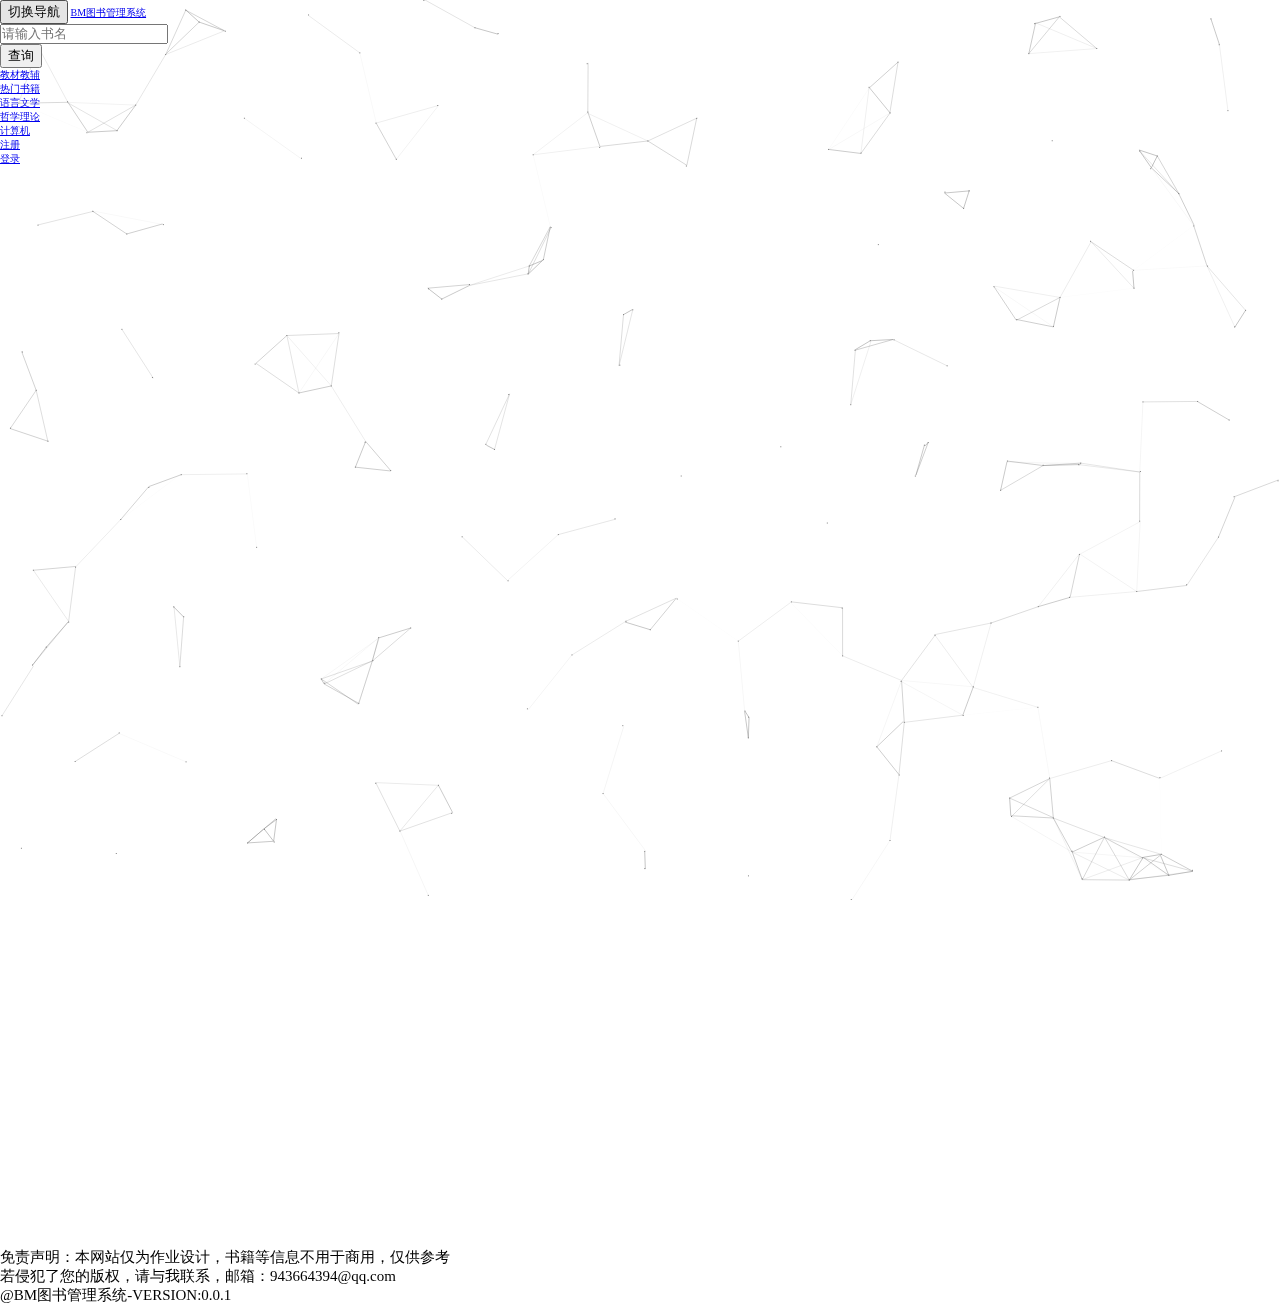
<file: index.html>
<!DOCTYPE html>
<html>
<head>
	<title>首页</title>
	<meta charset="utf-8">
	<meta name="viewport" content="width=device-width,initial-scale=1.0">
	<link rel="stylesheet" type="text/css" href="https://cdn.staticfile.org/twitter-bootstrap/3.3.7/css/bootstrap.min.css">
	<link rel="stylesheet" type="text/css" href="./css/index.css">
</head>
<body>
<script type="text/javascript" color="255,0,0" opacity='0.7' zIndex="-2" count="200" src="./js/canvas-nest.js"></script>
	<!-- 响应式导航条begin -->
	<nav class="navbar navbar-default navbar-fixed-top" role="navigation top">
	<div class="container-fluid top">
		<div class="navbar-header">
			<button type="button" class="navbar-toggle" data-toggle="collapse" data-target="#navbar-menu">
        <span class="sr-only">切换导航</span>
        <span class="icon-bar"></span>
        <span class="icon-bar"></span>
        <span class="icon-bar"></span>
      <span class="icon-bar"></span>
      </button>
      <a  href="#" class="navbar-brand nav-title title">BM图书管理系统</a>
    </div>

	<!-- 导航栏右侧标签 begin -->
    <div class="collapse navbar-collapse" id="navbar-menu">
      <ul class="nav navbar-nav navbar-right ">
      <!-- 导航栏搜索框 begin -->
       <form class="navbar-form navbar-left" method="post" target="id_frame">
            <div class="form-group">
                <input type="text" id="bn" class="form-control" placeholder="请输入书名">
            </div>
            <button type="submit" id="search" class="btn btn-default">查询</button>
            <iframe id="id_frame" name="id_frame" style="display:none;"></iframe>
        </form>
        <!-- 导航栏搜索框end -->
        <li id="click" class="active"><a href="#" data-toggle="tab">教材教辅</a></li>
        <li id="click"><a href="#"  data-toggle="tab" >热门书籍</a></li>
        <li id="click"><a href="#"  data-toggle="tab" >语言文学</a></li>
        <li id="click"><a href="#"  data-toggle="tab">哲学理论</a></li>
        <li id="click"><a href="#"  data-toggle="tab">计算机</a></li>
        <li><a href="./views/register.html"><span class="glyphicon glyphicon-user"></span> 注册</a></li> 
        <li><a id="name" href="./views/login.html"><span class="glyphicon glyphicon-log-in"></span> 登录</a></li>
      </ul>

		</div>
		<!-- 导航栏右侧标签 end -->
		
	</div>
	</nav>
	<!-- 响应式导航条end -->

	<!-- 内容区域 -->
	<div id="main" class="container">
        <div id="list">
            <ul>
                
            </ul>
            </div>
        </div>
   </div>
        <!--分页条  -->
        <div id="pagecount"></div>
    </div>
<footer>
	<div class="jumbotron text-center" style="margin-bottom:0">
   		<p style="font-size: 15px">免责声明：本网站仅为作业设计，书籍等信息不用于商用，仅供参考<br>若侵犯了您的版权，请与我联系，邮箱：943664394@qq.com
   		<br>@BM图书管理系统-VERSION:0.0.1</p>
  </div>
  </footer>
	<script src="https://cdn.staticfile.org/jquery/2.1.1/jquery.min.js"></script>
	<script src="https://cdn.staticfile.org/twitter-bootstrap/3.3.7/js/bootstrap.min.js"></script>
	<script type="text/javascript" src="./js/index.js"></script>
</body>
</html>
</file>
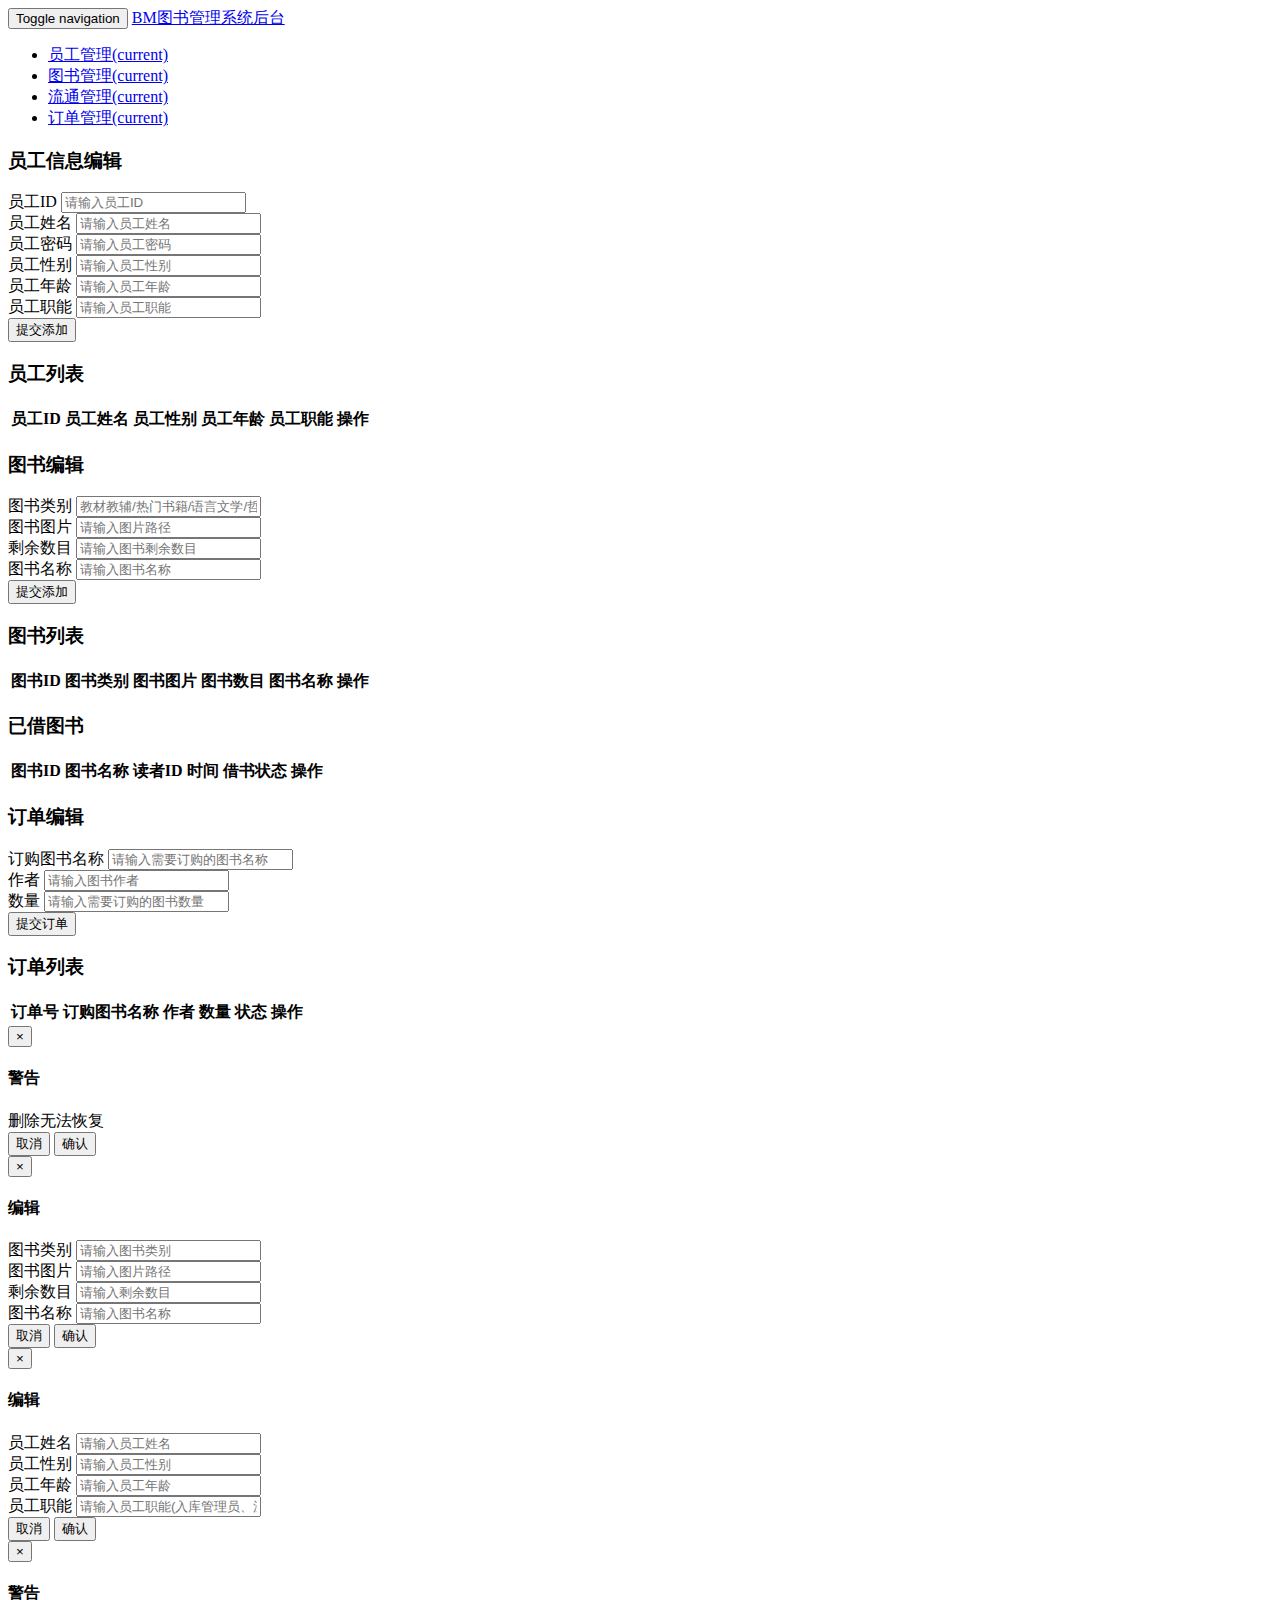
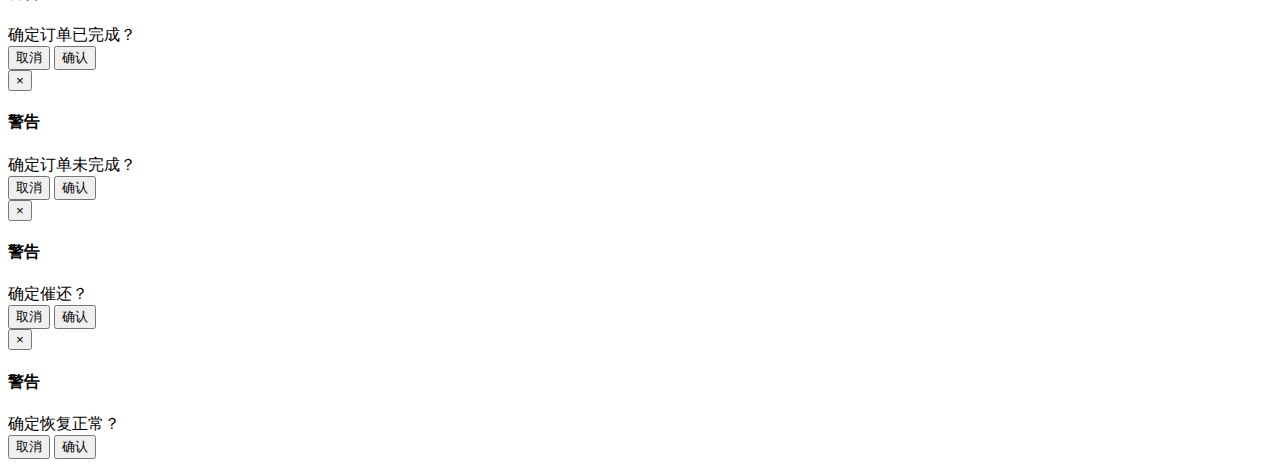
<file: manage.html>
<!DOCTYPE html>
<html lang="en">

<head>
    <meta charset="UTF-8">
    <meta http-equiv="X-UA-Compatible" content="IE=edge">
    <meta name="viewport" content="width=device-width, initial-scale=1">
    <link rel="stylesheet" type="text/css" href="https://cdn.staticfile.org/twitter-bootstrap/3.3.7/css/bootstrap.min.css">
    <title>BM图书管理系统后台</title>
</head>

<body>
    <nav class="navbar navbar-default navbar-static-top">
        <div class="container-fluid">
            <!-- Brand and toggle get grouped for better mobile display -->
            <div class="navbar-header">
                <button type="button" class="navbar-toggle collapsed" data-toggle="collapse" data-target="#bs-example-navbar-collapse-1" aria-expanded="false">
                    <span class="sr-only">Toggle navigation</span>
                    <span class="icon-bar"></span>
                    <span class="icon-bar"></span>
                    <span class="icon-bar"></span>
                </button>
                <a class="navbar-brand" href="#">BM图书管理系统后台</a>
            </div>
            <!-- Collect the nav links, forms, and other content for toggling -->
            <div class="collapse navbar-collapse" id="bs-example-navbar-collapse-1">
              <ul class="nav navbar-nav">
                <li id="sm" class="active"><a id="staffm" href="#yuangong" data-toggle="tab">员工管理<span class="sr-only">(current)</span></a></li>
                <li id="bm"><a id="bookm" href="#tushu" data-toggle="tab">图书管理<span class="sr-only">(current)</span></a></li>
                <li id="bwm"><a id="borrowm" href="#liutong" data-toggle="tab">流通管理<span class="sr-only">(current)</span></a></li>
                <li id="om"><a id="orderm" href="#dingdan" data-toggle="tab">订单管理<span class="sr-only">(current)</span></a></li>
            </ul>

        </div>
        <!-- /.navbar-collapse -->
    </div>
    <!-- /.container-fluid -->
</nav>

<div id="myTabContent" class="tab-content">
    <div class="tab-pane fade in active" id="yuangong">
        <div class="row">
            <div class="col-md-6 cl-sm-12">
                <div class="panel panel-default">
                    <div class="panel-heading">
                        <h3 class="panel-title">员工信息编辑</h3>
                    </div>
                    <div class="panel-body">
                        <form>
                            <div class="form-group">
                                <label for="staffid">员工ID</label>
                                <input type="text" class="form-control" id="staffid" placeholder="请输入员工ID">
                            </div>
                            <div class="form-group">
                                <label for="staffname">员工姓名</label>
                                <input type="text" class="form-control" id="staffname" placeholder="请输入员工姓名">
                            </div>
                            <div class="form-group">
                                <label for="staffpwd">员工密码</label>
                                <input type="text" class="form-control" id="staffpwd" placeholder="请输入员工密码">
                            </div>
                            <div class="form-group">
                                <label for="staffsex">员工性别</label>
                                <input type="text" class="form-control" id="staffsex" placeholder="请输入员工性别">
                            </div>
                            <div class="form-group">
                                <label for="staffage">员工年龄</label>
                                <input type="text" class="form-control" id="staffage" placeholder="请输入员工年龄">
                            </div>
                            <div class="form-group">
                                <label for="stafffunc">员工职能</label>
                                <input type="text" class="form-control" id="stafffunc" placeholder="请输入员工职能">
                            </div>

                            <button class="btn btn-primary" id="btnstaff">提交添加</button>
                        </form>
                    </div>
                </div>
            </div>

            <div class="col-md-6 col-sm-12">
                <div class="panel panel-default">
                    <div class="panel-heading">
                        <h3 class="panel-title">员工列表</h3>
                    </div>
                    <div class="panel-body">
                        <table class="table table-bordered table-hover" id="stafftable">
                            <thead>
                                <tr>
                                    <th>员工ID</th>
                                    <th>员工姓名</th>
                                    <th>员工性别</th>
                                    <th>员工年龄</th>
                                    <th>员工职能</th>
                                    <th>操作</th>
                                </tr>
                            </thead>
                            <tbody id="list">

                            </tbody>
                        </table>
                    </div>
                </div>
            </div>
        </div>

    </div>


    <div class="tab-pane fade" id="tushu">
            <div class="row">
                <div class="col-md-6 col-sm-12">
                    <div class="panel panel-default">
                        <div class="panel-heading">
                            <h3 class="panel-title">图书编辑</h3>
                        </div>
                        <div class="panel-body">
                            <form>
                                <!-- <div class="form-group">
                                    <label for="bookid">图书ID</label>
                                    <input type="text" class="form-control" id="bookid" placeholder="教材教辅/热门书籍/语言文学/哲学理论/计算机">
                                </div> -->
                                <div class="form-group">
                                    <label for="booktype">图书类别</label>
                                    <input type="text" class="form-control" id="booktype" placeholder="教材教辅/热门书籍/语言文学/哲学理论/计算机">
                                </div>
                                <div class="form-group">
                                    <label for="bookimg">图书图片</label>
                                    <input type="text" class="form-control" id="bookimg" placeholder="请输入图片路径">
                                </div>
                                <div class="form-group">
                                    <label for="booknum">剩余数目</label>
                                    <input type="text" class="form-control" id="booknum" placeholder="请输入图书剩余数目">
                                </div>
                                <div class="form-group">
                                    <label for="bookname">图书名称</label>
                                    <input type="text" class="form-control" id="bookname" placeholder="请输入图书名称">
                                </div>

                                <button class="btn btn-primary" id="btnbook">提交添加</button>
                            </form>
                        </div>
                    </div>
                </div>

                <div class="col-md-6 col-sm-12">
                    <div class="panel panel-default">
                        <div class="panel-heading">
                            <h3 class="panel-title">图书列表</h3>
                        </div>
                        <div class="panel-body row pre-scrollable">
                            <table class="table table-bordered table-hover" id="booktable">
                                <thead>
                                    <tr>
                                        <th>图书ID</th>
                                        <th>图书类别</th>
                                        <th>图书图片</th>
                                        <th>图书数目</th>
                                        <th>图书名称</th>
                                        <th>操作</th>
                                    </tr>
                                </thead>
                                <tbody id="list">
                              
                                </tbody>
                            </table>
                        </div>
                    </div>
                </div>
            </div>
    </div>

    <div class="tab-pane fade" id="liutong">
            <div class="row">
                <div class="center-block" style="width: 60%;">
                    <div class="panel panel-default">
                        <div class="panel-heading">
                            <h3 class="panel-title">已借图书</h3>
                        </div>
                        <div class="panel-body">
                            <table class="table table-bordered table-hover" id="borrowtable">
                                <thead>
                                    <tr>
                                        <th>图书ID</th>
                                        <th>图书名称</th>
                                        <th>读者ID</th>
                                        <th>时间</th>
                                        <th>借书状态</th>
                                        <th>操作</th>
                                    </tr>
                                </thead>
                                <tbody id="list">
                                  <!-- <tr>
                                    <td>111</td>
                                    <td>计算机网络</td>
                                    <td>卢本伟</td>
                                    <td><center><button class="btn btn-warning">催还</button></center></td>
                                </tr> -->
                            </tbody>
                            </table>
                        </div>
                    </div>
                </div>
            </div>
    </div>

    <div class="tab-pane fade" id="dingdan">
        <div class="row">
            <div class="col-md-6 col-sm-12">
                    <div class="panel panel-default">
                        <div class="panel-heading">
                            <h3 class="panel-title">订单编辑</h3>
                        </div>
                        <div class="panel-body">
                            <form>
                                <!-- <div class="form-group">
                                    <label for="bookid">图书ID</label>
                                    <input type="text" class="form-control" id="bookid" placeholder="教材教辅/热门书籍/语言文学/哲学理论/计算机">
                                </div> -->
                                <div class="form-group">
                                    <label for="obookname">订购图书名称</label>
                                    <input type="text" class="form-control" id="obookname" placeholder="请输入需要订购的图书名称">
                                </div>
                                <div class="form-group">
                                    <label for="obookwriter">作者</label>
                                    <input type="text" class="form-control" id="obookwriter" placeholder="请输入图书作者">
                                </div>
                                <div class="form-group">
                                    <label for="obooknum">数量</label>
                                    <input type="text" class="form-control" id="obooknum" placeholder="请输入需要订购的图书数量">
                                </div>
                                <!-- <div class="form-group">
                                    <label for="bookname">订购时间</label>
                                    <input type="text" class="form-control" id="bookname" placeholder="请输入图书名称">
                                </div> -->
                                <!-- <div class="form-group">
                                    <label for="bookname">状态</label>
                                    <input type="text" class="form-control" id="bookname" placeholder="请输入图书名称">
                                </div> -->

                                <button class="btn btn-primary" id="btnorder">提交订单</button>
                            </form>
                        </div>
                    </div>
            </div>

            <div class="col-md-6 col-sm-12">
                <div class="panel panel-default">
                    <div class="panel-heading">
                        <h3 class="panel-title">订单列表</h3>
                    </div>
                    <div class="panel-body">
                        <table class="table table-bordered table-hover" id="ordertable">
                            <thead>
                                <tr>
                                    <th>订单号</th>
                                    <th>订购图书名称</th>
                                    <th>作者</th>
                                    <th>数量</th>
                                    <!-- <th>订购时间</th> -->
                                    <th>状态</th>
                                    <th>操作</th>
                                </tr>
                            </thead>
                            <tbody id="list">
                            </tbody>
                        </table>
                    </div>
                </div>
            </div>
        </div>
    </div>

</div>

    <!-- model delete -->
    <div class="modal fade" id="deleModal" tabindex="-1" role="dialog" aria-labelledby="">
        <div class="modal-dialog" role="document">
            <div class="modal-content">
                <div class="modal-header">
                    <button type="button" class="close" data-dismiss="modal" aria-label="Close"><span aria-hidden="true">&times;</span></button>
                    <h4 class="modal-title" id="myModalLabel">警告</h4>
                </div>
                <div class="modal-body">
                    删除无法恢复
                </div>
                <div class="modal-footer">
                    <button type="button" class="btn btn-default" data-dismiss="modal">
                        取消</button>
                        <button type="button" class="btn btn-primary" id="confirmDelete">确认</button>
                </div>
            </div>
        </div>
    </div>
    <!-- model update -->
    <div class="modal fade" id="updateModal" tabindex="-1" role="dialog" aria-labelledby="">
        <div class="modal-dialog" role="document">
            <div class="modal-content">
                <div class="modal-header">
                    <button type="button" class="close" data-dismiss="modal" aria-label="Close"><span aria-hidden="true">&times;</span></button>
                    <h4 class="modal-title" id="myModalLabel">编辑</h4>
                </div>
                <div class="modal-body">
                   <form>
                            <!-- <div class="form-group">
                                <label for="bookid">图书id</label>
                                <input type="text" class="form-control" id="ubookid" placeholder="bookid">
                            </div> -->
                            <div class="form-group">
                                <label for="booktype">图书类别</label>
                                <input type="text" class="form-control" id="ubooktype" placeholder="请输入图书类别">
                            </div>
                     
                            <div class="form-group">
                                <label for="bookimg">图书图片</label>
                                <input type="text" class="form-control" id="ubookimg" placeholder="请输入图片路径">
                            </div>
                            <div class="form-group">
                                <label for="booknum">剩余数目</label>
                                <input type="text" class="form-control" id="ubooknum" placeholder="请输入剩余数目">
                            </div>
                            
                            <div class="form-group">
                                <label for="ubookname">图书名称</label>
                                <input type="text" class="form-control" id="ubookname" placeholder="请输入图书名称">
                            </div>
                           
                        </form>
                </div>
                <div class="modal-footer">
                    <button type="button" class="btn btn-default" data-dismiss="modal">
                        取消</button>
                        <button type="button" class="btn btn-primary" id="confirmUpdate">确认</button>
                </div>
            </div>
        </div>
    </div>  
    <!-- model updatestaff --> 
    <div class="modal fade" id="updateStaffModal" tabindex="-1" role="dialog" aria-labelledby="">
        <div class="modal-dialog" role="document">
            <div class="modal-content">
                <div class="modal-header">
                    <button type="button" class="close" data-dismiss="modal" aria-label="Close"><span aria-hidden="true">&times;</span></button>
                    <h4 class="modal-title" id="myModalLabel">编辑</h4>
                </div>
                <div class="modal-body">
                   <form>
                            <!-- <div class="form-group">
                                <label for="bookid">图书id</label>
                                <input type="text" class="form-control" id="ubookid" placeholder="bookid">
                            </div> -->
                            <div class="form-group">
                                <label for="uname">员工姓名</label>
                                <input type="text" class="form-control" id="uname" placeholder="请输入员工姓名">
                            </div>
                     
                            <div class="form-group">
                                <label for="usex">员工性别</label>
                                <input type="text" class="form-control" id="usex" placeholder="请输入员工性别">
                            </div>
                            <div class="form-group">
                                <label for="uage">员工年龄</label>
                                <input type="text" class="form-control" id="uage" placeholder="请输入员工年龄">
                            </div>
                            
                            <div class="form-group">
                                <label for="utype">员工职能</label>
                                <input type="text" class="form-control" id="utype" placeholder="请输入员工职能(入库管理员、流通管理员、订单管理员)">
                            </div>
                           
                        </form>
                </div>
                <div class="modal-footer">
                    <button type="button" class="btn btn-default" data-dismiss="modal">
                        取消</button>
                        <button type="button" class="btn btn-primary" id="confirmUpdate">确认</button>
                </div>
            </div>
        </div>
    </div> 
    <!-- model finish -->
    <div class="modal fade" id="finModal" tabindex="-1" role="dialog" aria-labelledby="">
        <div class="modal-dialog" role="document">
            <div class="modal-content">
                <div class="modal-header">
                    <button type="button" class="close" data-dismiss="modal" aria-label="Close"><span aria-hidden="true">&times;</span></button>
                    <h4 class="modal-title" id="myModalLabel">警告</h4>
                </div>
                <div class="modal-body">
                    确定订单已完成？
                </div>
                <div class="modal-footer">
                    <button type="button" class="btn btn-default" data-dismiss="modal">
                        取消</button>
                        <button type="button" class="btn btn-primary" id="confirmFinish">确认</button>
                </div>
            </div>
        </div>
    </div>
    <!-- model unfinish -->
    <div class="modal fade" id="unfinModal" tabindex="-1" role="dialog" aria-labelledby="">
        <div class="modal-dialog" role="document">
            <div class="modal-content">
                <div class="modal-header">
                    <button type="button" class="close" data-dismiss="modal" aria-label="Close"><span aria-hidden="true">&times;</span></button>
                    <h4 class="modal-title" id="myModalLabel">警告</h4>
                </div>
                <div class="modal-body">
                    确定订单未完成？
                </div>
                <div class="modal-footer">
                    <button type="button" class="btn btn-default" data-dismiss="modal">
                        取消</button>
                        <button type="button" class="btn btn-primary" id="confirmUNFinish">确认</button>
                </div>
            </div>
        </div>
    </div>
    <!-- model borrow -->
    <div class="modal fade" id="borrowModal" tabindex="-1" role="dialog" aria-labelledby="">
        <div class="modal-dialog" role="document">
            <div class="modal-content">
                <div class="modal-header">
                    <button type="button" class="close" data-dismiss="modal" aria-label="Close"><span aria-hidden="true">&times;</span></button>
                    <h4 class="modal-title" id="myModalLabel">警告</h4>
                </div>
                <div class="modal-body">
                    确定催还？
                </div>
                <div class="modal-footer">
                    <button type="button" class="btn btn-default" data-dismiss="modal">
                        取消</button>
                        <button type="button" class="btn btn-primary" id="confirmBorrow">确认</button>
                </div>
            </div>
        </div>
    </div>
    <!-- model normal -->
    <div class="modal fade" id="normalModal" tabindex="-1" role="dialog" aria-labelledby="">
        <div class="modal-dialog" role="document">
            <div class="modal-content">
                <div class="modal-header">
                    <button type="button" class="close" data-dismiss="modal" aria-label="Close"><span aria-hidden="true">&times;</span></button>
                    <h4 class="modal-title" id="myModalLabel">警告</h4>
                </div>
                <div class="modal-body">
                    确定恢复正常？
                </div>
                <div class="modal-footer">
                    <button type="button" class="btn btn-default" data-dismiss="modal">
                        取消</button>
                        <button type="button" class="btn btn-primary" id="confirmNormal">确认</button>
                </div>
            </div>
        </div>
    </div>








	<script src="https://cdn.staticfile.org/jquery/2.1.1/jquery.min.js"></script>
	<script src="https://cdn.staticfile.org/twitter-bootstrap/3.3.7/js/bootstrap.min.js"></script>
<script src="./js/staff.js"></script>
<script src="./js/admin.js"></script>
<script src="./js/order.js"></script>
<script src="./js/cuihuan.js"></script>
</body>

</html>
</file>
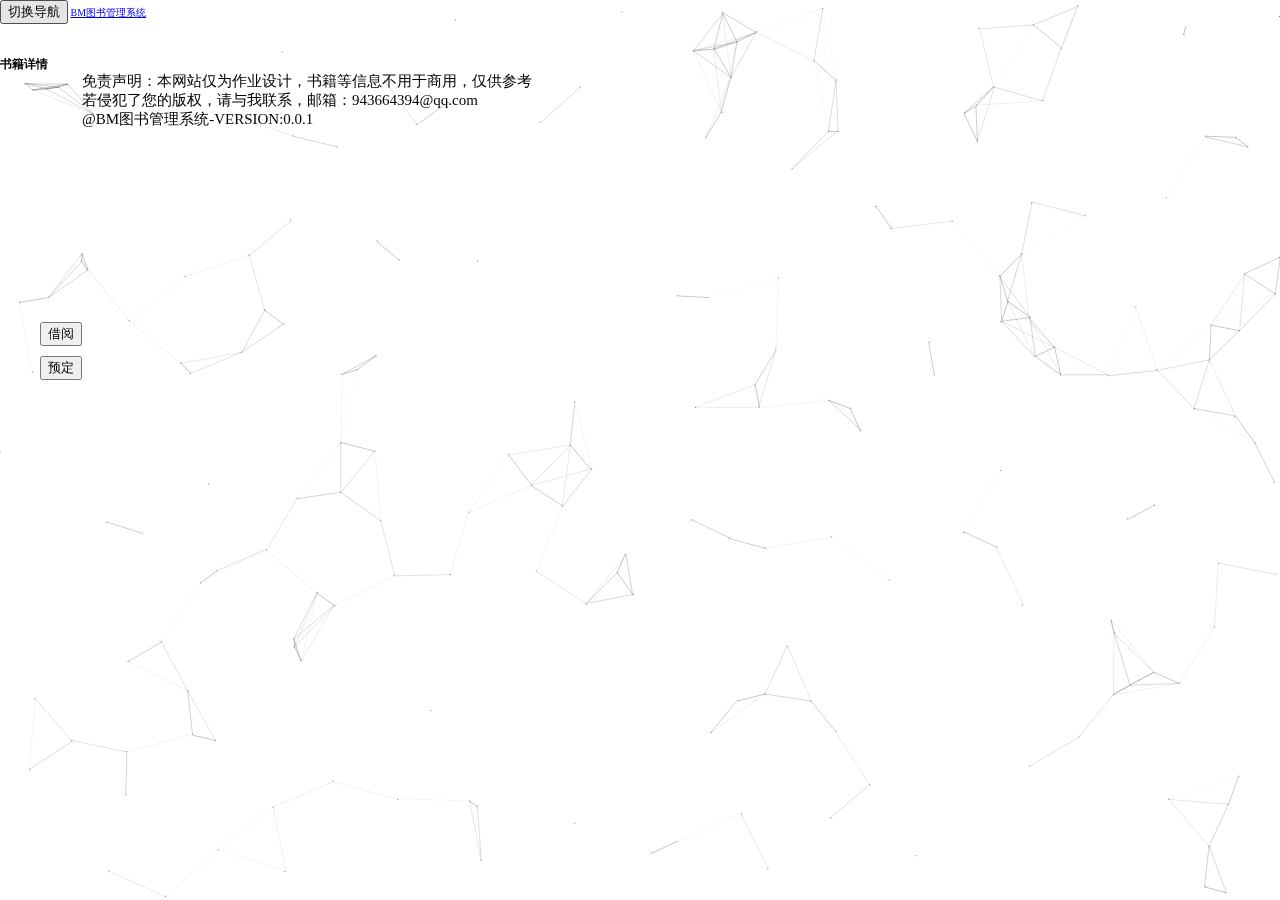
<file: views/book.html>
<!DOCTYPE html>
<html>
<head>
	<title>书籍详情页</title>
	<meta charset="utf-8">
	<meta name="viewport" content="width=device-width,initial-scale=1.0">
	<link rel="stylesheet" type="text/css" href="https://cdn.staticfile.org/twitter-bootstrap/3.3.7/css/bootstrap.min.css">
	<link rel="stylesheet" type="text/css" href="../css/book.css">
</head>
<body>
	<script type="text/javascript" color="255,0,0" opacity='0.7' zIndex="-2" count="200" src="../js/canvas-nest.js"></script>
		<nav class="navbar navbar-default navbar-fixed-top " role="navigation top">
	<!-- banner begin -->
	<div class="container-fluid top">
		<div class="navbar-header">
			<button type="button" class="navbar-toggle" data-toggle="collapse" data-target="#navbar-menu">
        <span class="sr-only">切换导航</span>
        <span class="icon-bar"></span>
        <span class="icon-bar"></span>
        <span class="icon-bar"></span>
      <span class="icon-bar"></span>
      </button>
      <a  href="#" class="navbar-brand nav-title title">BM图书管理系统</a>
    </div>
    <div class="collapse navbar-collapse" id="navbar-menu">
      <ul class="nav navbar-nav navbar-right ">
      <li id="click1"><a onclick=""  class="glyphicon glyphicon-home"  ></a></li>
      <li id="click2"><a  class="glyphicon glyphicon-refresh"  ></a></li>
      <li id="click3"><a onclick=""  class="glyphicon glyphicon-user"  ></a></li>
      </ul>
	</nav>
	<!-- banner end -->
	<!-- 书籍详情 begin -->
	<div class="container content">
		<div class="row"> 
		<div class="panel panel-default">
    	<div class="panel-heading">
        <h3 class="panel-title">
            书籍详情
        </h3>
   		 </div>
   		 <div class="panel-body">
   		 <div id="pic" class="left">
   		 	<!-- <img class="img-responsive" src="../images/01.jpg"> -->
   		 </div>
   		 <div id="list" class="right">
   		 	<ul class="list-unstyled">
   		 		<!-- <li>书名：</li>
   		 		<li>作者：</li>
   		 		<li>出版社：</li>
   		 		<li>简介:<p></p></li>
   		 		<li>库存：</li> -->
   		 	</ul>
   		 </div>
   		 <div class="bottom">
   		 <div  class="button1">
   		 	<button id="borrow" type="button" class="btn btn-warning btn-lg ">借阅</button>
   		 </div>
   		 <div class="button2">
   			<button type="button" class="btn btn-info btn-lg  ">预定</button>
   		</div>
 		 </div>

   		 </div>
   		 </div>	
    	</div>
	</div>
		</div>
	</div>
	<!-- 书籍详情 end -->

	<!-- 页尾 begin -->
	<div class="navbar-fixed-bottom jumbotron text-center" style="margin-bottom:0">
   		<p style="font-size: 15px">免责声明：本网站仅为作业设计，书籍等信息不用于商用，仅供参考<br>若侵犯了您的版权，请与我联系，邮箱：943664394@qq.com
   		<br>@BM图书管理系统-VERSION:0.0.1</p>
  </div>
  <!-- 页尾 end -->

<script src="https://cdn.staticfile.org/jquery/2.1.1/jquery.min.js"></script>
<script src="https://cdn.staticfile.org/twitter-bootstrap/3.3.7/js/bootstrap.min.js"></script>
<script src="../js/book.js"></script>
</body>
</html>
</file>
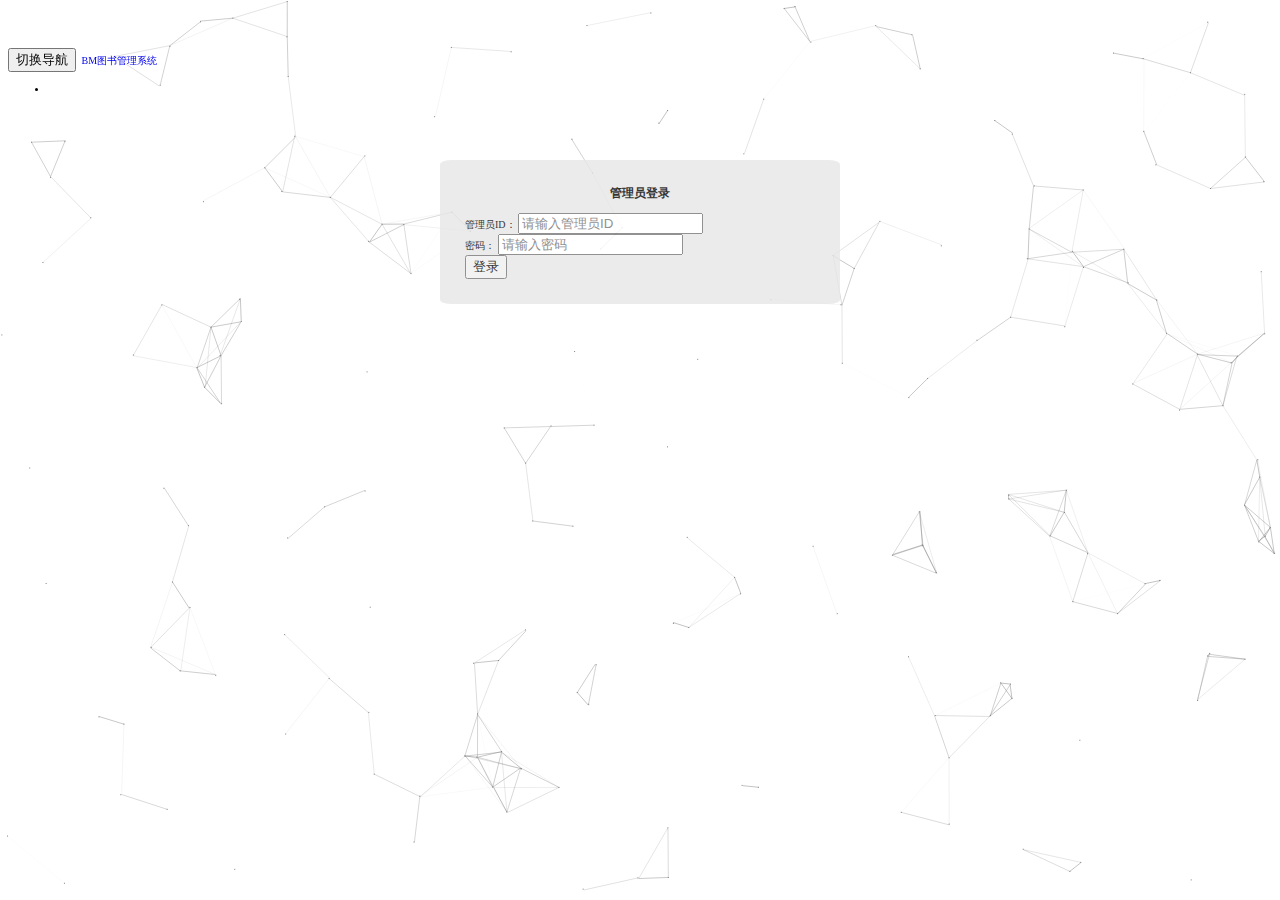
<file: views/mlogin.html>
<!DOCTYPE html>
<html>
<head>
	<title>管理员登录</title>
	<meta charset="utf-8">
	<meta name="viewport" content="width=device-width,initial-scale=1.0">
	<link rel="stylesheet" type="text/css" href="https://cdn.staticfile.org/twitter-bootstrap/3.3.7/css/bootstrap.min.css">
	<link rel="stylesheet" type="text/css" href="../css/login.css">
</head>
<body>
<script type="text/javascript" color="255,0,0" opacity='0.7' zIndex="-2" count="200" src="../js/canvas-nest.js"></script>
<nav class="navbar navbar-default navbar-fixed-top " role="navigation top">
	<!-- banner begin -->
	<div class="container-fluid top">
		<div class="navbar-header">
			<button type="button" class="navbar-toggle" data-toggle="collapse" data-target="#navbar-menu">
        <span class="sr-only">切换导航</span>
        <span class="icon-bar"></span>
        <span class="icon-bar"></span>
        <span class="icon-bar"></span>
      <span class="icon-bar"></span>
      </button>
      <a  href="#" class="navbar-brand nav-title title">BM图书管理系统</a>
    </div>
    <div class="collapse navbar-collapse" id="navbar-menu">
      <ul class="nav navbar-nav navbar-right ">
      <li id="click"><a href="#" class="glyphicon glyphicon-refresh"  ></a></li>
      </ul>
	</nav>
	<!-- banner end -->
<form class="main-box" role="form" action="" method="post">
    <h3 class="form-header">管理员登录</h3>
    <div class="form-group">
        <label for="email">管理员ID：</label>
        <input type="email" class="form-control" id="mid" name="emid" placeholder="请输入管理员ID">
    </div>
    <div class="form-group">
        <label for="pwd">密码：</label>
        <input type="password" class="form-control" id="pwd" name="password" placeholder="请输入密码">
    </div>
    
    <button type="submit" class="btn btn-primary btn-block">登录</button>
</form>

<script src="https://cdn.staticfile.org/jquery/2.1.1/jquery.min.js"></script>
<script src="https://cdn.staticfile.org/twitter-bootstrap/3.3.7/js/bootstrap.min.js"></script>
<script type="text/javascript" src="../js/mlogin.js"></script>
</body>
</html>
</file>
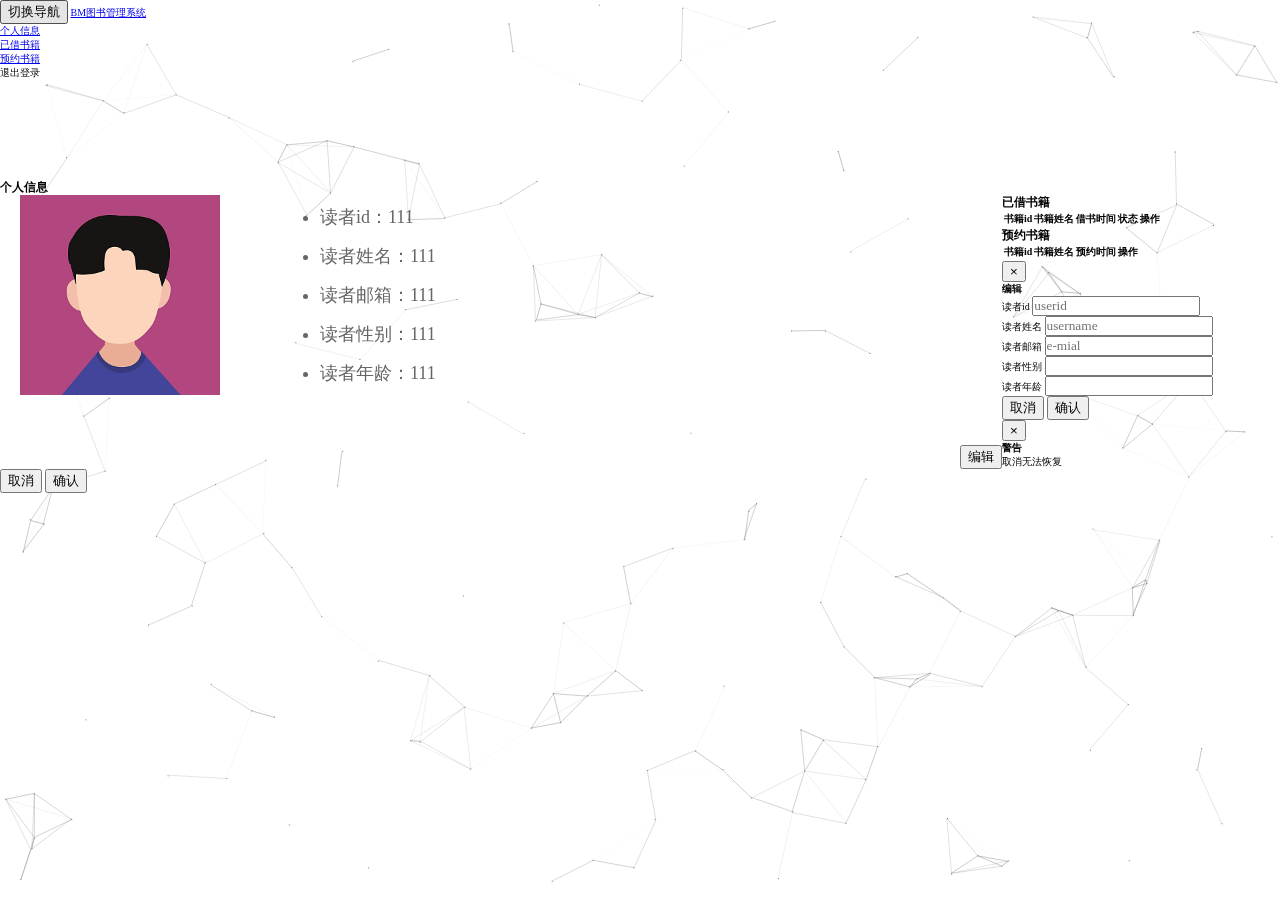
<file: views/user.html>
<!DOCTYPE html>
<html>
<head>
	<title>用户信息页</title>
	<meta charset="utf-8">
	<meta name="viewport" content="width=device-width,initial-scale=1.0">
	<link rel="stylesheet" type="text/css" href="https://cdn.staticfile.org/twitter-bootstrap/3.3.7/css/bootstrap.min.css">
	<link rel="stylesheet" type="text/css" href="../css/user.css">
</head>
<body>
<script type="text/javascript" color="255,0,0" opacity='0.7' zIndex="-2" count="200" src="../js/canvas-nest.js"></script>
	<nav class="navbar navbar-default navbar-fixed-top" role="navigation top">
	<div class="container-fluid top">
		<div class="navbar-header">
			<button type="button" class="navbar-toggle" data-toggle="collapse" data-target="#navbar-menu">
        <span class="sr-only">切换导航</span>
        <span class="icon-bar"></span>
        <span class="icon-bar"></span>
        <span class="icon-bar"></span>
      <span class="icon-bar"></span>
      </button>
      <a  href="#" class="navbar-brand nav-title title">BM图书管理系统</a>
    </div>

	<!-- 导航栏右侧标签 begin -->
    <div class="collapse navbar-collapse" id="navbar-menu">
      <ul class="nav navbar-nav navbar-right ">
        <li id="click1" class="active"><a href="#p-information" data-toggle="tab">个人信息</a></li>
        <li id="click2"><a href="#borrow"  data-toggle="tab" >已借书籍</a></li>
        <li id="click3"><a href="#yuyue"  data-toggle="tab" >预约书籍</a></li>
        
        <li id="click4"><a id="name" ><span class="glyphicon glyphicon-log-in"></span> 退出登录</a></li>
      </ul>

		</div>
		<!-- 导航栏右侧标签 end -->
		
	</div>
	</nav>
		<!-- 响应式导航条end -->
		<!-- 个人信息tab显示 begin -->
		<div id="myTabContent" class="tab-content container">
    <div class="tab-pane fade in active" id="p-information">
       <div class="panel panel-default">
    <div class="panel-heading">
        <h3 class="panel-title">
            个人信息
        </h3>
    </div>
    <div class="panel-body">
      	<div id="pic" class="left">
   		 	<img class="img-responsive" src="../images/man.jpg">
   		 </div>
   		 <div id="list" class="right">
   		 	<ul class="list-unstyled">
   		 		<li>读者id：111</li>
   		 		<li>读者姓名：111</li>
   		 		<li>读者邮箱：111</li>
   		 		<li>读者性别：111</li>
   		 		<li>读者年龄：111</li>
   		 	</ul>
   		 </div>
   		 <div class="bottom">
   		 <div  class="button1">
   		 	<button id="edit" type="button" class="btn btn-primary btn-lg ">编辑</button>
   		 </div>
 		 </div>
    </div>
</div>
    </div>
    	<!-- 个人信息tab显示 end -->
    	<!-- 已借书籍tab显示 begin -->
    <div class="tab-pane fade " id="borrow">
       <div class="panel panel-default">
    <div class="panel-heading">
        <h3 class="panel-title">
            已借书籍
        </h3>
    </div>
    <div class="panel-body">
        <table class="table table-bordered table-hover" id="borrowtable">
                            <thead>
                                <tr>
                                    <th>书籍id</th>
                                    <th>书籍姓名</th>
                                    <th>借书时间</th>
                                    <th>状态</th>
                                    <th>操作</th>
                                  
                                </tr>
                            </thead>
                            <tbody id="list">

                            </tbody>
                        </table>
    </div>
</div>
    </div>
    	<!-- 已借书籍tab显示 end -->

    	<!-- 预约书籍tab显示 begin -->
    <div class="tab-pane fade " id="yuyue">
       <div class="panel panel-default">
    <div class="panel-heading">
        <h3 class="panel-title">
            预约书籍
        </h3>
    </div>
    <div class="panel-body">
        <table class="table table-bordered table-hover" id="yuyuetable">
                            <thead>
                                <tr>
                                    <th>书籍id</th>
                                    <th>书籍姓名</th>
                                    <th>预约时间</th>
                                    <th>操作</th>
                                </tr>
                            </thead>
                            <tbody id="list">

                            </tbody>
                        </table>
    </div>
</div>
    </div>
    	<!-- 预约书籍tab显示 end -->
    	</div>


    	<!-- 用户信息编辑 begin -->
    <div class="modal fade" id="updateModal" tabindex="-1" role="dialog" aria-labelledby="">
        <div class="modal-dialog" role="document">
            <div class="modal-content">
                <div class="modal-header">
                    <button type="button" class="close" data-dismiss="modal" aria-label="Close"><span aria-hidden="true">&times;</span></button>
                    <h4 class="modal-title" id="myModalLabel">编辑</h4>
                </div>
                <div class="modal-body">
                   <form>
                            <div class="form-group">
                                <label for="userid">读者id</label>
                                <input type="text" class="form-control" id="uid" placeholder="userid" readonly="readonly">
                            </div>
                            <div class="form-group">
                                <label for="username">读者姓名</label>
                                <input type="text" class="form-control" id="uname" placeholder="username">
                            </div>
                     
                            <div class="form-group">
                                <label for="useremial">读者邮箱</label>
                                <input type="text" class="form-control" id="uemail" placeholder="e-mial" readonly="readonly">
                            </div>
                            <div class="form-group">
                                <label for="usersex">读者性别</label>
                                <input type="text" class="form-control" id="usex">
                            </div>
                            
                            <div class="form-group">
                                <label for="uerage">读者年龄</label>
                                <input type="text" class="form-control" id="uage">
                            </div>
                           
                        </form>
                </div>
                <div class="modal-footer">
                    <button type="button" class="btn btn-default" data-dismiss="modal">
                        取消</button>
                        <button type="button" class="btn btn-primary" id="confirmUpdate">确认</button>
                </div>
            </div>
        </div>
    </div>
    <!-- 用户信息编辑 end -->

    <!-- 取消预约提示 begin -->
    <div class="modal fade" id="deleModal" tabindex="-1" role="dialog" aria-labelledby="">
        <div class="modal-dialog" role="document">
            <div class="modal-content">
                <div class="modal-header">
                    <button type="button" class="close" data-dismiss="modal" aria-label="Close"><span aria-hidden="true">&times;</span></button>
                    <h4 class="modal-title" id="myModalLabel">警告</h4>
                </div>
                <div class="modal-body">
                    取消无法恢复
                </div>
                <div class="modal-footer">
                    <button type="button" class="btn btn-default" data-dismiss="modal">
                        取消</button>
                        <button type="button" class="btn btn-primary" id="confirmDelete">确认</button>
                </div>
            </div>
        </div>
    </div>
    <!-- 取消预约提示 end -->

	<script src="https://cdn.staticfile.org/jquery/2.1.1/jquery.min.js"></script>
	<script src="https://cdn.staticfile.org/twitter-bootstrap/3.3.7/js/bootstrap.min.js"></script>
	<script src="../js/user.js"></script>
</body>
</html>
</file>
<file: css/index.css>
html{
	width: 100%;
	height: 100%;
	overflow: scroll;
	font-size: 62.5%;

}

body, div, ol, ul, h1, h2, h3, h4, h5, h6, p, th, td, dl, dd, form, iframe, input, textarea, select, label, article, aside, footer, header, menu, nav, section, time, audio, video{
	margin: 0px;
	padding: 0px;
	box-sizing: border-box;
	font-family: Microsoft Yahei;
}
.top{
	position:relative;
}

#list {
        width: 1000px;
        height: 1000px;
        margin: 50px auto 2px auto;
        position: relative
    }
    
    #list ul li {
        float: left;
        width: 185px;
        height: 190px;
        margin-top: 30px;
        list-style: none;
        margin-left: 10px;
    }
    
    #list ul li a {
        display: block;
        width: 170px;
        position: absolute;
        height: 175px;
    }
    
    #list ul li img {
        width: 160px;
        height: 168px
    }
    
    #list ul li p{
       position: relative;
       font-size: 14px;
       text-align: left;
       margin-top: 170px;
       color: #3377aa;
    }
     #list ul li p i{
      font-size: 17px;
      color: #67F1F8;
     }
    #pagecount {
        width: 500px;
        margin: 10px auto 2px auto;
        padding-bottom: 20px;
        text-align: center;
    }
    
    #pagecount span {
        margin: 4px;
        font-size: 14px
    }
    
    #list ul li#loading {
        width: 120px;
        height: 32px;
        line-height: 32px;
        border: 1px solid #d3d3d3;
        position: absolute;
        top: 35%;
        left: 42%;
        text-align: center;
        background: #f7f7f7 url(../images/loading.gif) no-repeat 8px 8px;
        -moz-box-shadow: 1px 1px 2px rgba(0, 0, 0, .2);
        -webkit-box-shadow: 1px 1px 2px rgba(0, 0, 0, .2);
        box-shadow: 1px 1px 2px rgba(0, 0, 0, .2);
    }
</file>
<file: css/book.css>
html{
	width: 100%;
	height: 100%;
	overflow: scroll;
	font-size: 62.5%;

}

body, div, ol, ul, h1, h2, h3, h4, h5, h6, p, th, td, dl, dd, form, iframe, input, textarea, select, label, article, aside, footer, header, menu, nav, section, time, audio, video{
	margin: 0px;
	padding: 0px;
	box-sizing: border-box;
	font-family: Microsoft Yahei;
}

.navbar{
	position: relative;
}

.panel-body .left{
	float: left;
	margin-left: 20px;
}
.panel-body .left img{
	width: 280px;
	height: 350px;
}
.panel-body .right{
	width:600px;
	float: left;
	margin-left: 100px;
}
.panel-body .right ul li{
	font-size: 18px;
	color: #666666;
}
.panel-body .right ul li:nth-child(1){
	margin-top: 10px;

}
.panel-body .right ul li:nth-child(2){
	margin-top: 15px;

}
.panel-body .right ul li:nth-child(3){
	margin-top: 15px;

}
.panel-body .right ul li:nth-child(4){
	height: 190px;
	margin-top: 15px;

}
.panel-body .right ul li:nth-child(5){
	margin-top: 15px;

}
.panel-body .right ul li p{
	display: -webkit-box;
	-webkit-line-clamp: 6;
	-webkit-box-orient: vertical;
	overflow: auto;
	overflow-x: hidden;
	margin-top: 5px;
	color: #111;
}
.panel-body .bottom{
	box-sizing: border-box;
	float: left;
	margin-left: 40px;
	margin-top: 250px;
}

.panel-body .bottom .button2{
	margin-top: 10px;
}
</file>
<file: css/login.css>
html{
    width: 100%;
    height: 100%;
    overflow: scroll;
    font-size: 62.5%;

}
body{
    padding-top: 40px;
    padding-bottom: 40px;
    line-height: 1.5;
}
a{
    text-decoration: none;
    margin: 0 3px;
}
.main-box{
    margin:5% auto 0;
    background:#e7e7e7;
    width:350px;
    padding: 25px;
    border-radius: 3%;
    opacity:0.8;
}

.form-control,.btn{
    border-radius: 3;
}
.vcode{
    display: inline-block;
    width: 100px;
    margin-right: 10px;
}
.form-header{
    font-family:  Microsoft Yahei;
    margin: 0 0 10px;
    text-align: center;
}
.form-header img{
    height: 48px;
    width: 48px;
}
.extra{
    font-size: 12px;
    display: inline-block;
    margin:10px 10px 0 0;
}
</file>
<file: css/user.css>
html{
	width: 100%;
	height: 100%;
	overflow: scroll;
	font-size: 62.5%;

}
body, div, ol, ul, h1, h2, h3, h4, h5, h6, p, th, td, dl, dd, form, iframe, input, textarea, select, label, article, aside, footer, header, menu, nav, section, time, audio, video{
	margin: 0px;
	padding: 0px;
	box-sizing: border-box;
	font-family: Microsoft Yahei;
}

.tab-content{
	margin-top: 100px;
}


.panel-body .left{
	float: left;
	margin-left: 20px;
}
.panel-body .left img{
	width: 200px;
	height: 200px;
}
.panel-body .right{
	width:600px;
	float: left;
	margin-left: 100px;
}

.panel-body .right ul li{
	font-size: 18px;
	color: #666666;
}
.panel-body .right ul li:nth-child(1){
	margin-top: 10px;

}
.panel-body .right ul li:nth-child(2){
	margin-top: 15px;

}
.panel-body .right ul li:nth-child(3){
	margin-top: 15px;

}
.panel-body .right ul li:nth-child(4){
	margin-top: 15px;

}
.panel-body .right ul li:nth-child(5){
	margin-top: 15px;

}


.panel-body .bottom{
	box-sizing: border-box;
	float: left;
	margin-left: 40px;
	margin-top: 250px;
}

.cancel{
	margin-left: 10px;
}
</file>
